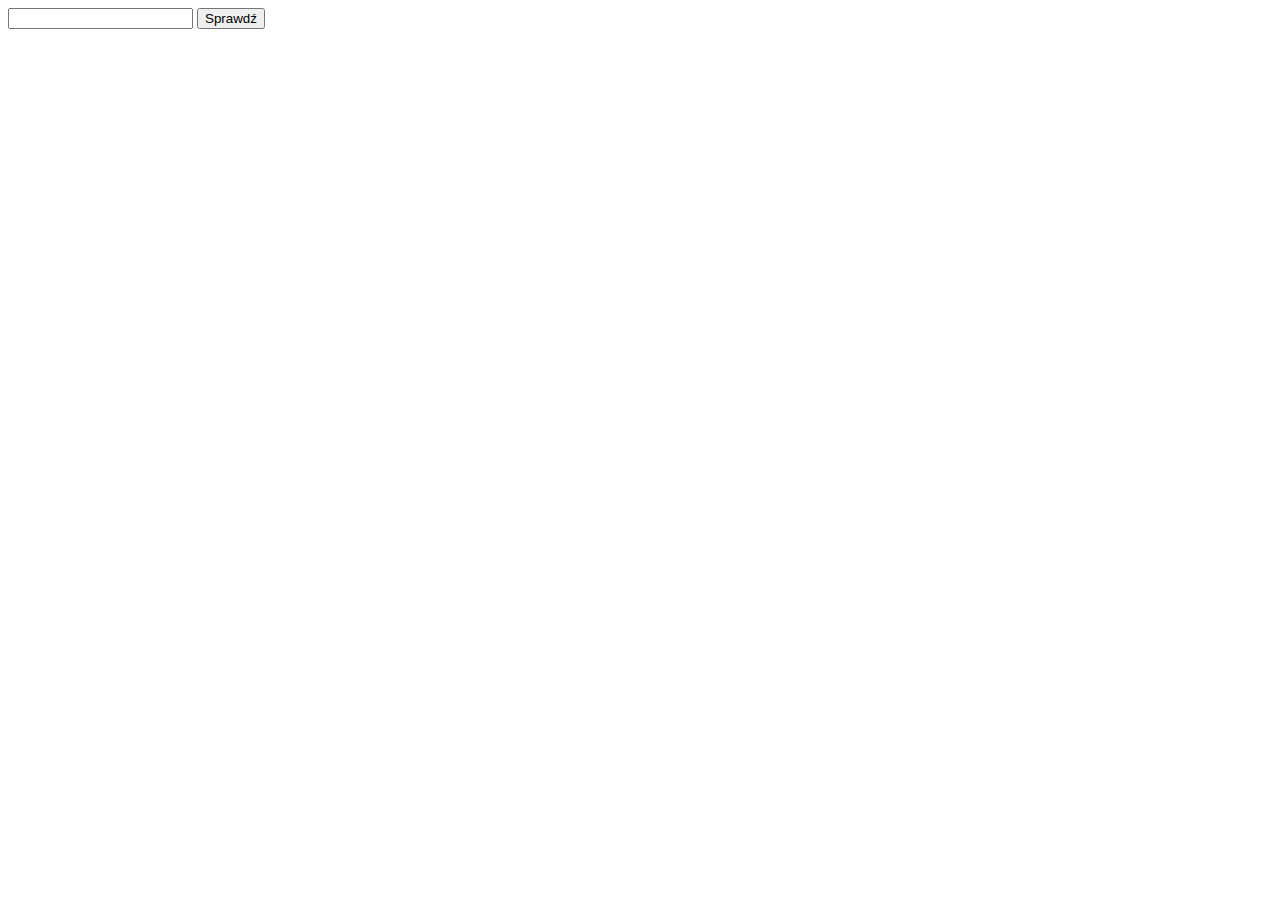
<file: lesson 2 - slider and inputs/indexSprawdzZnakLiczby.html>
<!DOCTYPE html>
<html lang="pl">

<head>
	<meta charset="utf-8">
	<script type="text/javascript">
		function sprawdz() {
			// Pobierz wartość z pola edycyjnego.
			var liczba = document.getElementById("pole").value;
			
			// Podejmij decyzję, jaka to liczba i wyświetl komentarz na ekranie.
			if (liczba > 0) {
				document.getElementById("wynik").innerHTML="dodatnia";
			} else if (liczba < 0) {
				document.getElementById("wynik").innerHTML="ujemna";
			} else if (liczba == "") {
				document.getElementById("wynik").innerHTML="okno jest puste!";
			} else if (liczba == 0) {
				document.getElementById("wynik").innerHTML="zero";
			} else {
				document.getElementById("wynik").innerHTML="to nie jest liczba!";
			}
		}
	</script>
</head>

<body>
	<input type="text" id="pole"/>
	<input type="submit" value="Sprawdź" onclick="sprawdz()"/>
	
	<div id="wynik"></div>
</body>

</html>
</file>
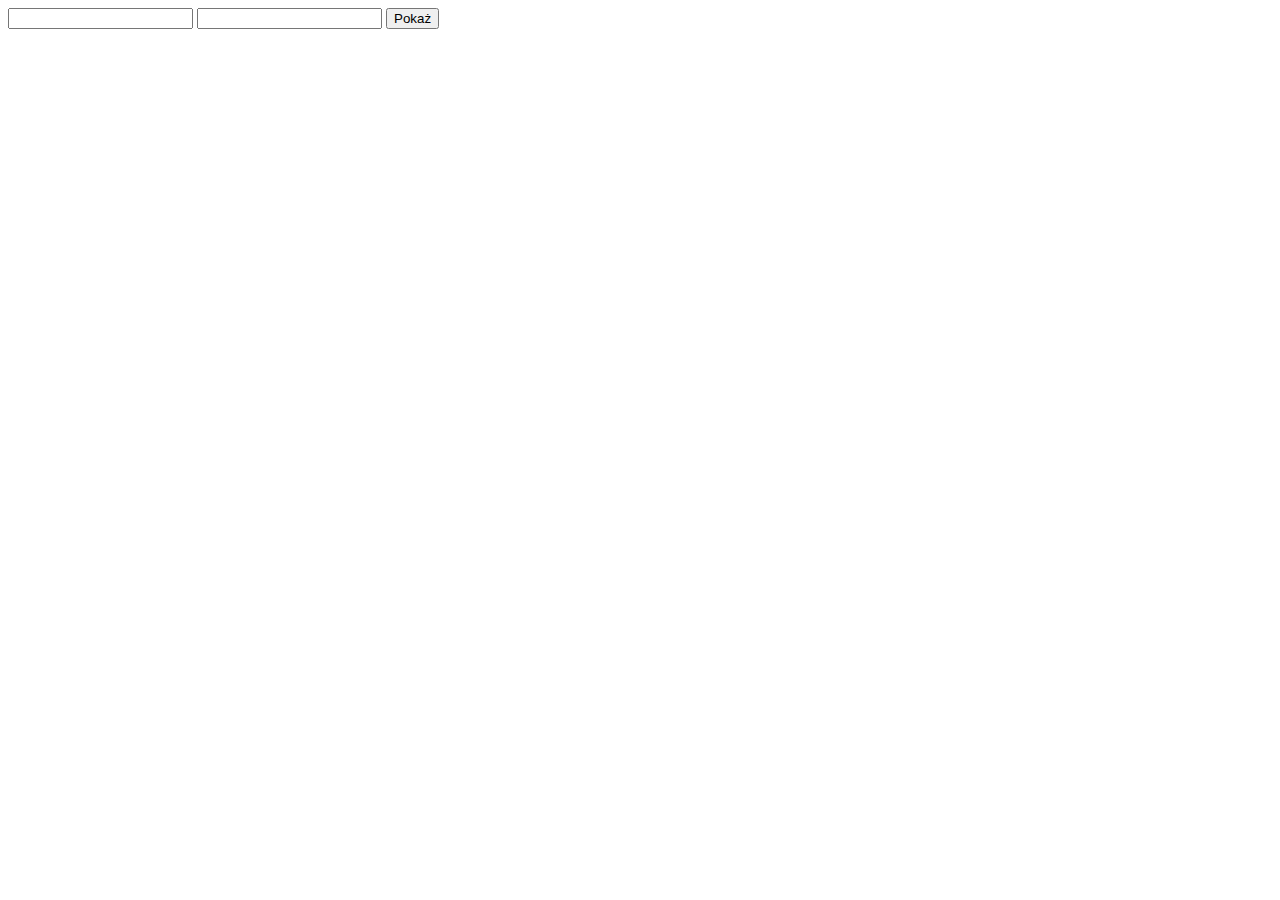
<file: lesson 2 - slider and inputs/indexWypiszLiczbyCalkowite.html>
<!DOCTYPE html>
<html lang="pl">

<head>
	<meta charset="utf-8">
	<script type="text/javascript">
		function wypisz() {
			var liczba1 = document.getElementById("pole1").value;
			var liczba2 = document.getElementById("pole2").value;

			if ((liczba1 == "") && (liczba2 == "")) 
				document.getElementById("wynik").innerHTML="Nie podałeś NIGDZIE liczby!";
			else if (liczba1 == "") 
				document.getElementById("wynik").innerHTML="Nie podałeś liczby w pierwszym polu!";
			else if (liczba2 == "") 
				document.getElementById("wynik").innerHTML="Nie podałeś liczby w drugim polu!";

			else if ((liczba1.trim()=="") && (liczba2.trim()=="")) 
				document.getElementById("wynik").innerHTML="Spacje w obu polach!";
			else if (liczba1.trim()=="") 
				document.getElementById("wynik").innerHTML="Spacja w pierwszym polu!";
			else if (liczba2.trim()=="") 
				document.getElementById("wynik").innerHTML="Spacja w drugim polu!";

			else if ((isNaN(liczba1)) && (isNaN(liczba2))) 
				document.getElementById("wynik").innerHTML="Obie wartości nie są liczbami!";
			else if (isNaN(liczba1)) 
				document.getElementById("wynik").innerHTML="Pierwsza wartość nie jest liczbą!";
			else if (isNaN(liczba2)) 
				document.getElementById("wynik").innerHTML="Druga wartość nie jest liczbą!";

			else {
				var napis = "";
				if (liczba1>liczba2) {
					for (i=liczba1; i>=liczba2; i--) {
						napis = napis + i + " ";
					}
				} else {
					for (i=liczba1; i<=liczba2; i++) {
						napis = napis + i + " ";
					}
				} 
				document.getElementById("wynik").innerHTML = napis;
			}
		}
	</script>
</head>

<body>
	<input type="text" id="pole1"/>
	<input type="text" id="pole2"/>
	<input type="submit" value="Pokaż" onclick="wypisz()"/>
	
	<div id="wynik"></div>
</body>

</html>
</file>
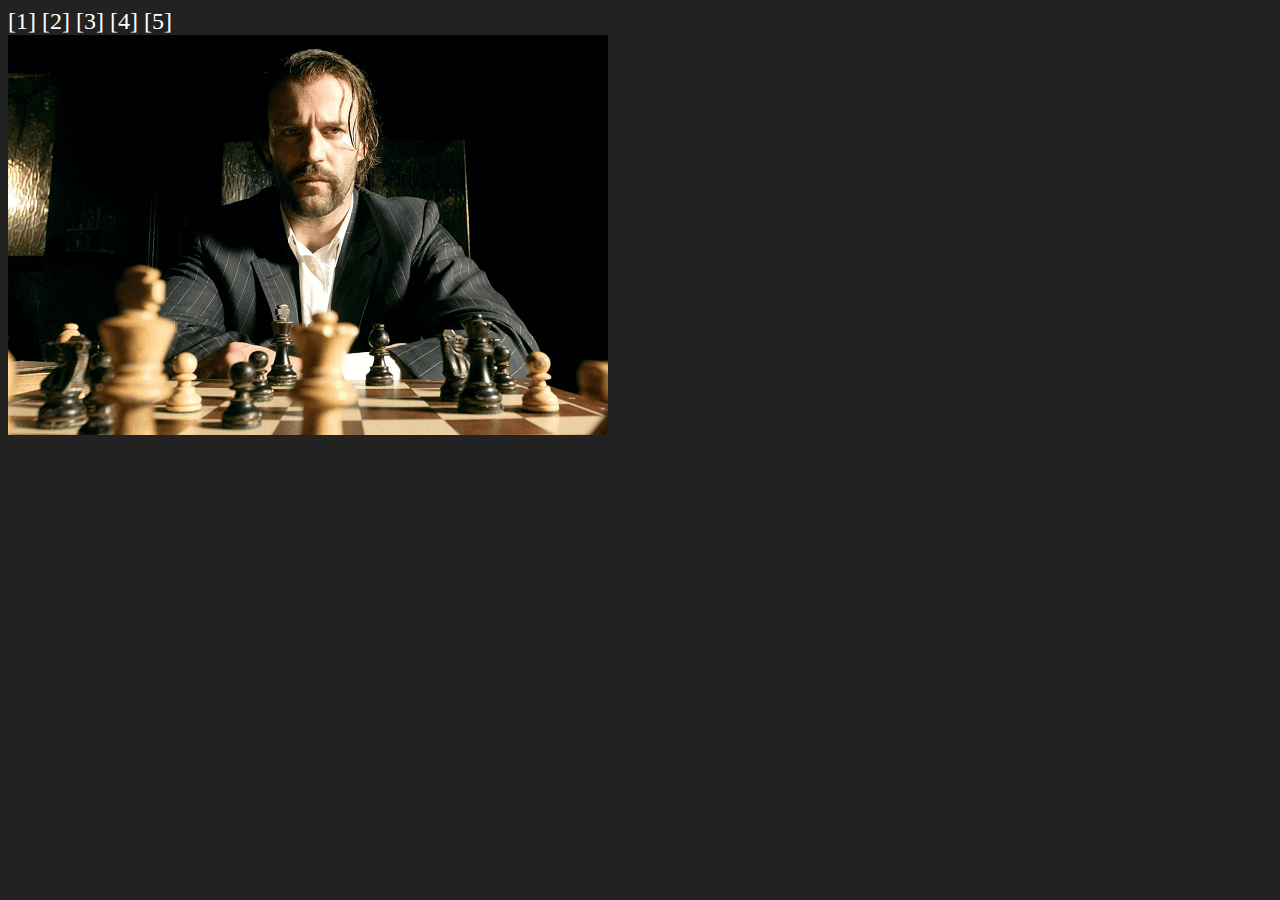
<file: lesson 2 - slider and inputs/slider.html>
﻿<!DOCTYPE html>
<html lang="pl">
<html>
	<head>
		<meta charset="utf-8" />
		
		<style>
			body {
				background-color: #222222;
				font-size: 24px;
				color: white;
			}
		</style>
		
		<script src="http://code.jquery.com/jquery-1.11.2.min.js"></script>
		
		<script type="text/javascript">
		
			var numer = Math.floor(Math.random() * 5) + 1;
			var timer1 = 0;
			var timer2 = 0;
			
			function ustawSlajd(numerSlajdu) {
				clearTimeout(timer1);
				clearTimeout(timer2);
				numer = numerSlajdu - 1;
				
				schowaj();
				setTimeout("zmienSlajd()", 500);
			}
			
			function schowaj() {
				$("#slider").fadeOut(500);
			}
			
			function zmienSlajd() {
				numer++;
				if (numer > 5) {
					numer = 1;
				}
					
				// \" -> metoda dodawania cudzysłowia w nazwie stringa!
				var plik = "<img src=\"slajdy/slajd" + numer + ".png\" />";
				document.getElementById("slider").innerHTML = plik;
				
				// Użyj biblioteki JQuery.
				$("#slider").fadeIn(500);
				timer1 = setTimeout("zmienSlajd()", 5000);
				timer2 = setTimeout("schowaj()", 4500);
			}
			
		</script>
				
	</head>
	
	<body onload="zmienSlajd()">
	
		<span onclick="ustawSlajd(1)" style="cursor:pointer;">[1]</span>
		<span onclick="ustawSlajd(2)" style="cursor:pointer;">[2]</span>
		<span onclick="ustawSlajd(3)" style="cursor:pointer;">[3]</span>
		<span onclick="ustawSlajd(4)" style="cursor:pointer;">[4]</span>
		<span onclick="ustawSlajd(5)" style="cursor:pointer;">[5]</span>
		<div id="slider"></div>
	
	</body>
</html>
</file>
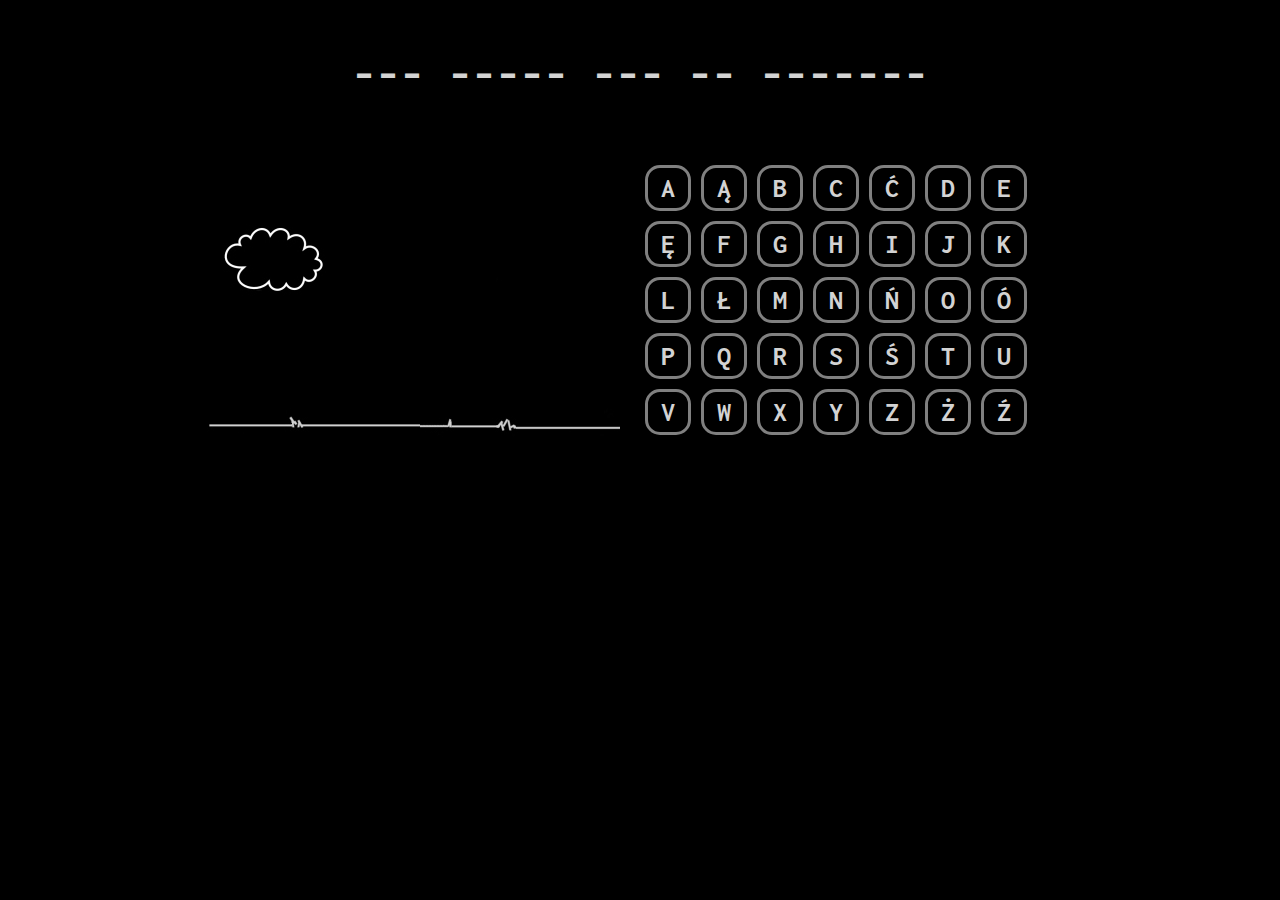
<file: lesson 3 - hangman game/szubienica.html>
<!DOCTYPE HTML>
<html lang="pl">
<head>
	<meta charset="utf-8" />
	<title>Szubienica</title>

	<link href="https://fonts.googleapis.com/css2?family=Inconsolata:wght@400;700&display=swap" rel="stylesheet">
	<link rel="stylesheet" href="style.css" type="text/css" />
	<script src="szubienica.js"></script>

</head>
<body>

	<div id="pojemnik">
		<div id="plansza"></div>
		<div id="szubienica">
			<img src="img/s0.jpg" alt="" />
		</div>
		<div id="alfabet"></div>
		<div id="podzialPionowy"></div>
	</div>

</body>
</html>
</file>
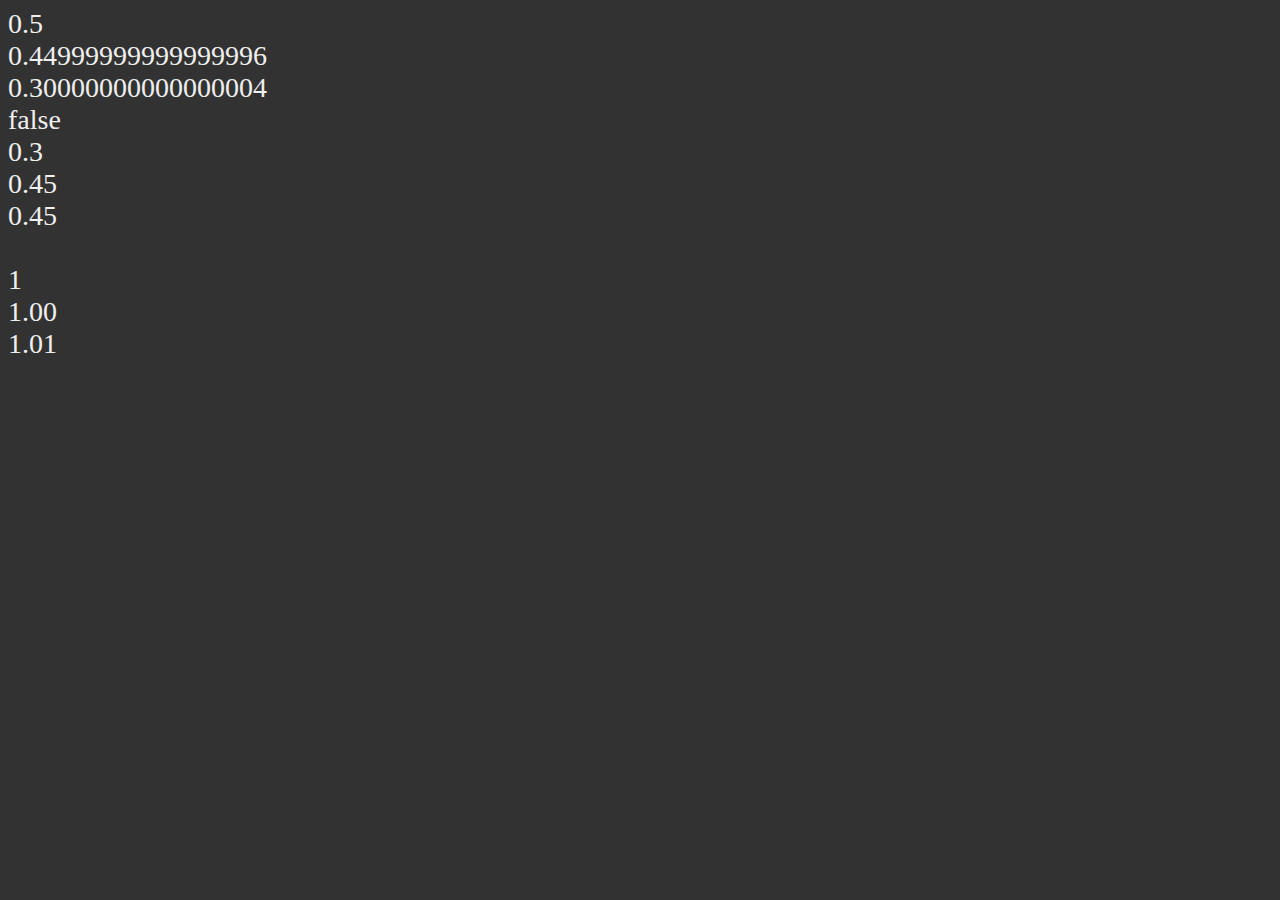
<file: lesson 4 - float numbers and rounding/01.html>
<!DOCTYPE HTML>
<html lang="pl">
<head>
	<meta charset="utf-8" />
	<title>Matematyka w JS</title>	
	
	<link rel="stylesheet" href="style.css" type="text/css" />
	
</head>

<body>

	<script>
	
		document.write(0.1 * 5); document.write("<br />");
		
		document.write(0.15 * 3); document.write("<br />");
		
		document.write(0.1 + 0.2); document.write("<br />");
		
		if(0.1 + 0.2 == 0.3) document.write("true<br />");
		else document.write("false<br />");
		
		var x;
		
		x = Math.round((0.1 + 0.2)*10) / 10;
		document.write(x+"<br />");
		
		x = Math.round((0.15 * 3)*100) / 100;
		document.write(x+"<br />");
		
		x = 0.15 * 3;
		x = x.toFixed(2); document.write(x+"<br /><br />");
		
		x = 1.005;
		x = Math.round(x*100) / 100;
		document.write(x+"<br />");
		
		x = 1.005;
		x = x.toFixed(2);
		document.write(x+"<br />");
		
		Number.prototype.round = function(miejsc)
		{
			return +(Math.round(this+"e+"+miejsc) + "e-"+miejsc);
		}
		
		x = 1.005;
		x = x.round(2);
		document.write(x+"<br />");
		
	</script>
	
</body>
</html>
</file>
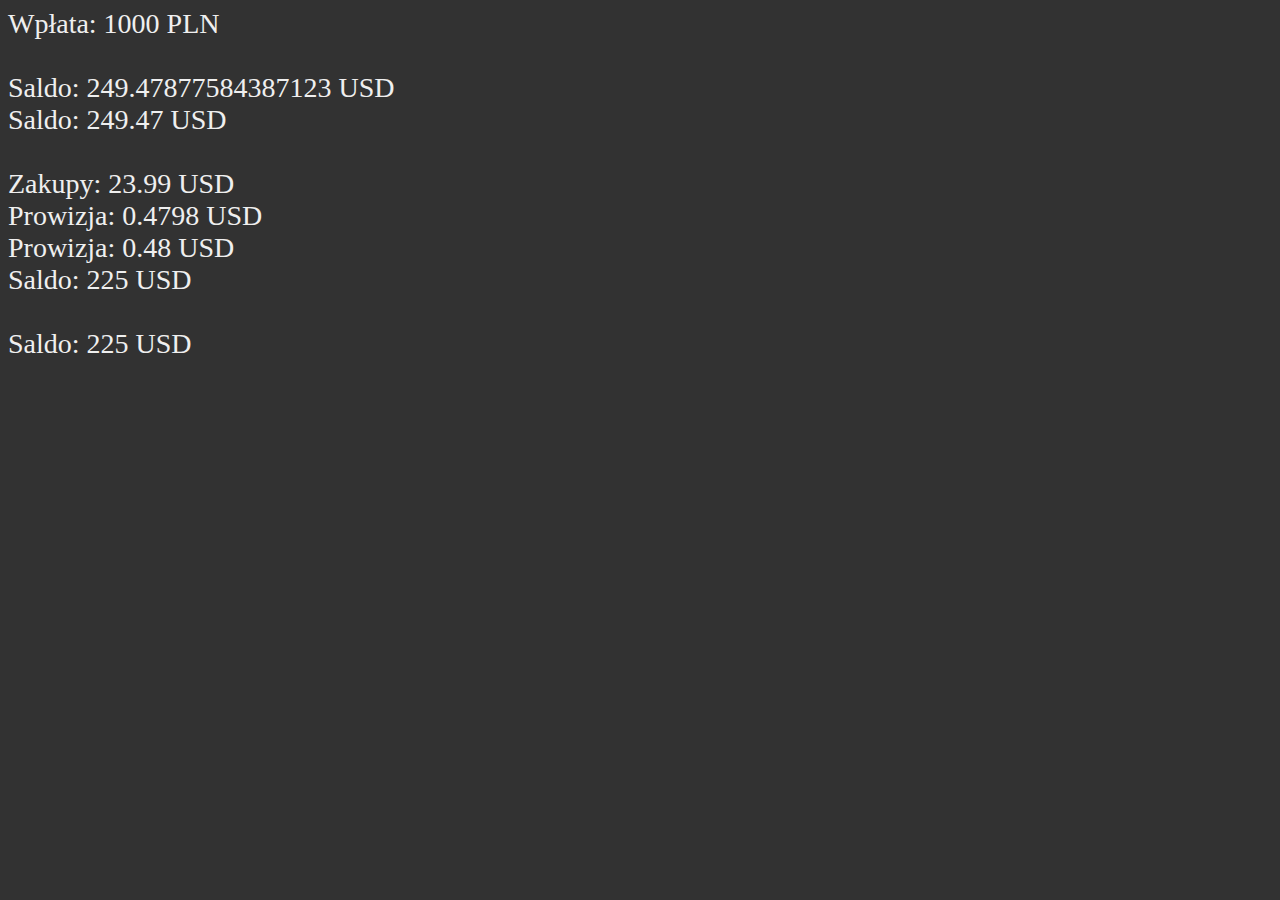
<file: lesson 4 - float numbers and rounding/02.html>
<!DOCTYPE HTML>
<html lang="pl">
<head>
	<meta charset="utf-8" />
	<title>Matematyka w JS</title>	
	
	<link rel="stylesheet" href="style.css" type="text/css" />
	
</head>

<body>
	
	<script>

		var pln = 1000;
		document.write("Wpłata: "+pln+" PLN <br /><br />");
		
		//Przewalutowanie
		var usd = pln / 4.00835701;
		document.write("Saldo: "+usd+" USD <br />");	
		
		usd = Math.floor(usd * 100) / 100;
		document.write("Saldo: "+usd+" USD <br /><br />");
		
		//Zakupy
		var zakupy = 23.99;
		document.write("Zakupy: "+zakupy+" USD <br />");
		
		var prowizja = 0.02 * zakupy;
		document.write("Prowizja: "+prowizja+" USD <br />");
		
		prowizja = Math.ceil(prowizja * 100) / 100;
		document.write("Prowizja: "+prowizja+" USD <br />");
		
		//Po zakupach
		usd = usd - zakupy - prowizja;
		document.write("Saldo: "+usd+" USD <br /><br />");
		
		usd = 225.99;
		usd = Math.trunc(usd);
		document.write("Saldo: "+usd+" USD <br /><br />");

	</script>
	
</body>
</html>
</file>
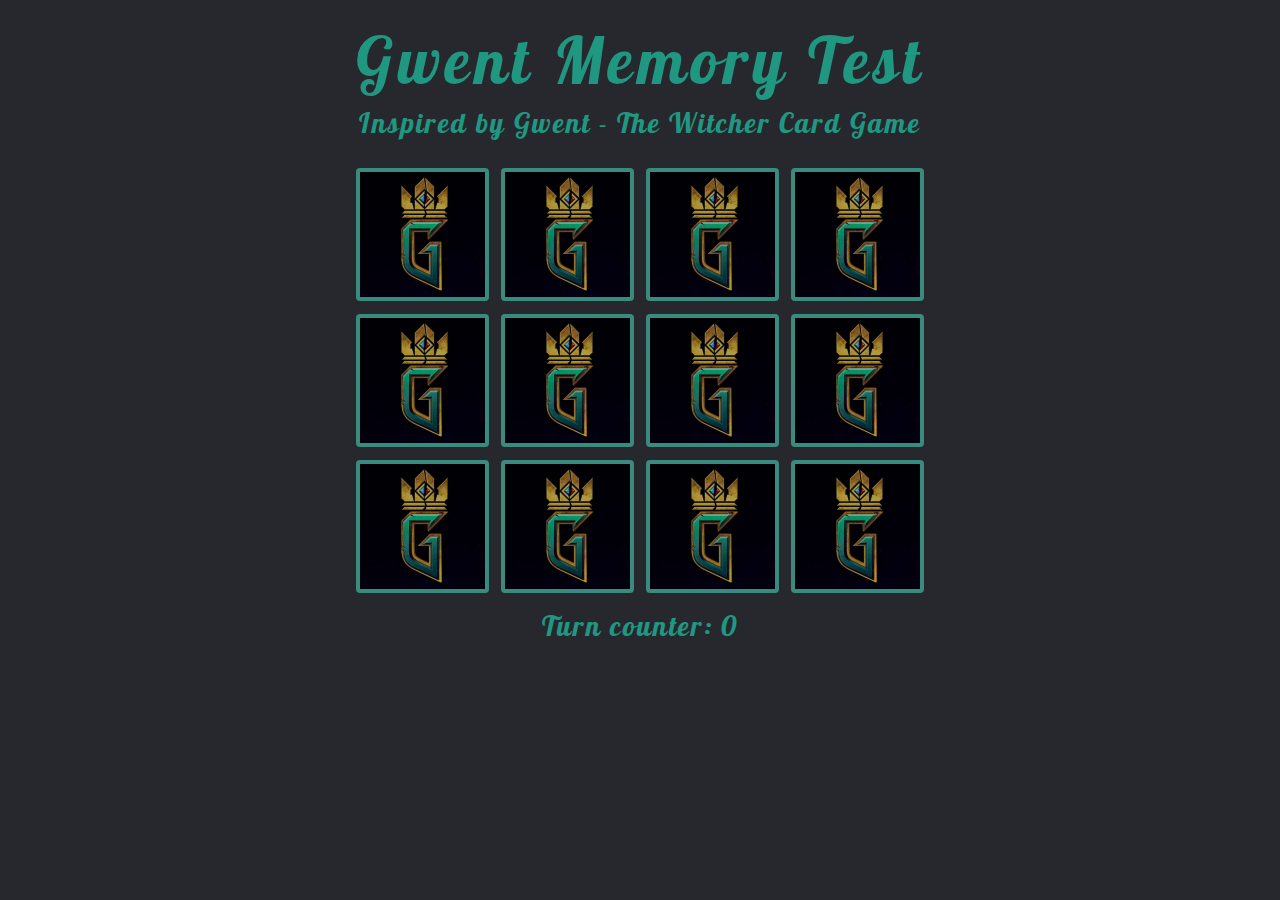
<file: lesson 5 - card game and jquery/gra.html>
<!DOCTYPE html>
<html lang="pl">
<head>

	<meta charset="utf-8">
	<title>Gwent Memory Test</title>
	<meta name="description" content="JS Memory Game inspired by Gwent">
	<meta name="keywords" content="javascript, jQuery, game, gwent, memory">
	<meta name="author" content="MZ">
	
	<meta http-equiv="X-Ua-Compatible" content="IE=edge,chrome=1">
	
	<link rel="stylesheet" href="main.css">

	<link href="https://fonts.googleapis.com/css?family=Lobster&amp;subset=latin-ext" rel="stylesheet">
	
	<!--[if lt IE 9]>
	<script src="//cdnjs.cloudflare.com/ajax/libs/html5shiv/3.7.3/html5shiv.min.js"></script>
	<![endif]-->

</head>

<body>

	<header>
		<h1>Gwent Memory Test</h1>
		<p>Inspired by <a href="https://www.playgwent.com/pl" target="_blank">Gwent - The Witcher Card Game</a></p>
	</header>
	
	<main>
		<article>
			<div class="board">
				
				<div class="card" id="c0"></div>
				<div class="card" id="c1"></div>
				<div class="card" id="c2"></div>
				<div class="card" id="c3"></div>
				
				<div class="card" id="c4"></div>
				<div class="card" id="c5"></div>
				<div class="card" id="c6"></div>
				<div class="card" id="c7"></div>
				
				<div class="card" id="c8"></div>
				<div class="card" id="c9"></div>
				<div class="card" id="c10"></div>
				<div class="card" id="c11"></div>
				
				<div class="score">Turn counter: 0</div>
				
			</div>
		</article>
	</main>

	<script src="jquery-3.6.0.min.js"></script>
	<script src="memory.js"></script>
	
</body>
</html>
</file>
<file: lesson 3 - hangman game/style.css>
body {
	background-color: #000000;
	color: lightgray;
	font-size: 28px;
	font-family: 'Inconsolata', monospace;
	font-weight: 700;
}

#podzialPionowy {
	clear: both;
}

#pojemnik {
	width: 900px;
	margin-left: auto;
	margin-right: auto;
}

#plansza {
	width: 900px;
	margin-top: 50px;
	margin-bottom: 50px;
	text-align: center;
	font-size: 48px;
	min-height: 60px;
}

#szubienica {
	float: left;
	width: 450px;
	text-align: center;
	min-height: 280px;
}

#alfabet {
	float: left;
	width: 450px;
	text-align: center;
	min-height: 280px;
}

.litera {
	width: 30px;
	height: 30px;
	text-align: center;
	padding: 5px;
	margin: 5px;
	border: 3px solid gray;
	float: left;
	cursor: pointer;
	border-radius: 15px;
}

.litera:hover {
	background-color: #222222;
	color: white;
	border: 3px solid white;
}

.reset {
	color: green;
	cursor: pointer;
	font-size: 48px;
}

.reset:hover {
	color: white;
}
</file>
<file: lesson 4 - float numbers and rounding/style.css>
body
{
	background-color: #323232;
	color: #efefef;
	font-size: 28px;
}
</file>
<file: lesson 5 - card game and jquery/main.css>
body {
	margin: 0;
	background-color: #26282E;
	color: #209781;
    font-family: 'Lobster', sans-serif;
    font-size: 28px;
}

a:link    { color: #209781; text-decoration: none; }
a:visited { color: #209781; }
a:active  { color: #209781; }
a:hover   { color: #E9B64A; }

h1 {
	font-size: 64px;
	font-weight: 400;
	text-align: center;
	letter-spacing: 5px;
	margin-top: 20px;
	margin-bottom: 0px;
}

p {
	text-align: center;
	margin-top: 5px;
	margin-bottom: 25px;
	letter-spacing: 2px;
}

.board {
	width: 600px;
	margin-left: auto;
	margin-right: auto;
	text-align: center;
}

.cardA {
	width: 125px;
	height: 125px;
	display: inline-block;
	margin: 3px;
	background-image: url("img/karta.png");
	border: 4px solid #E9B64A;
	border-radius: 4px;
	cursor: default;
	filter: brightness(100%);
	transition: all .3s ease-in-out;
}

.card {
	width: 125px;
	height: 125px;
	display: inline-block;
	margin: 3px;
	background-image: url("img/karta.png");
	border: 4px solid #51c8b2;
	border-radius: 4px;
	cursor: pointer;
	filter: brightness(70%);
	transition: all .3s ease-in-out;
}

.card:hover {
	border: 4px solid #E9B64A;
	filter: brightness(100%);
}

.score {
	margin-top: 5px;
	letter-spacing: 2px;
}
</file>
